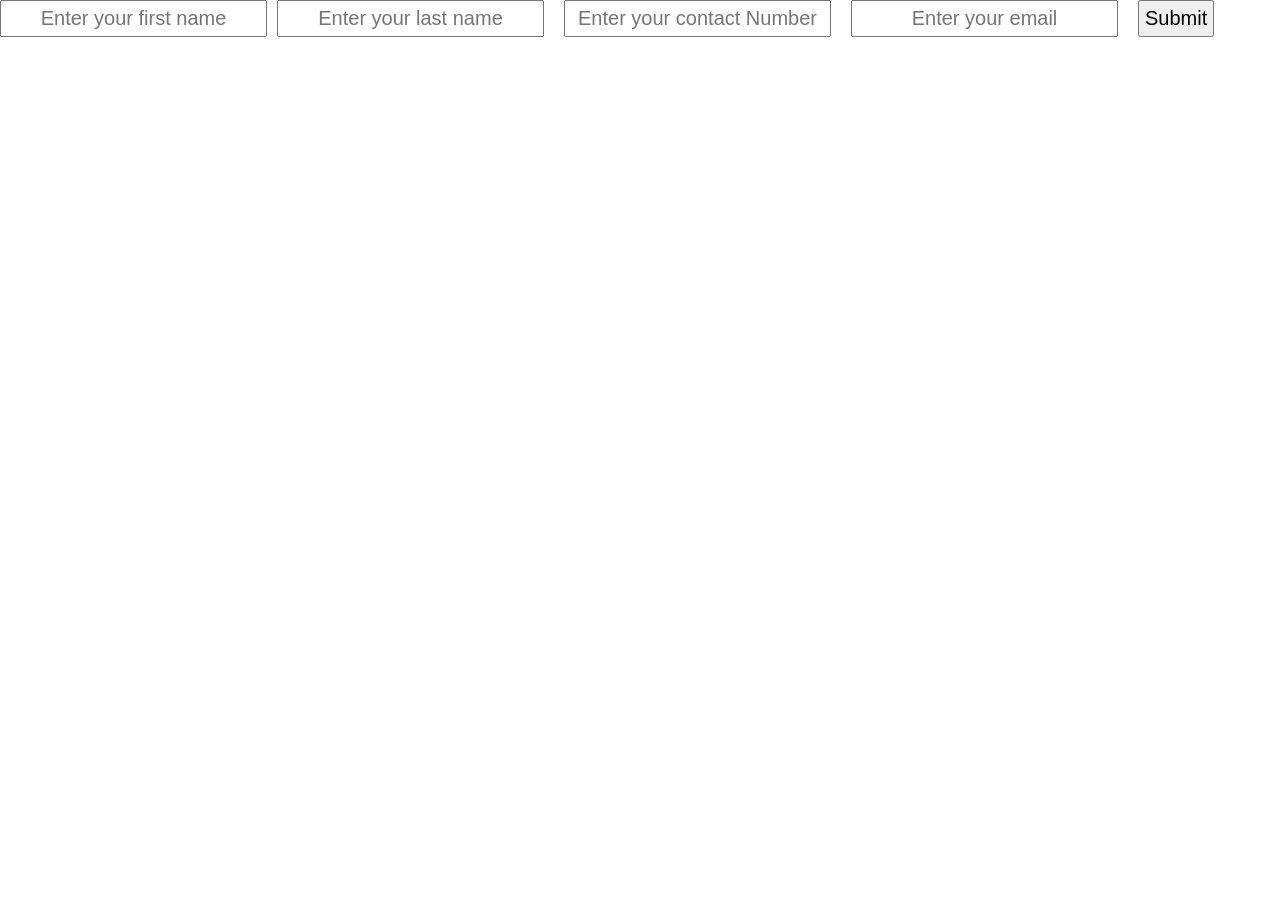
<file: DOM_DAY2/day2.html>
<!DOCTYPE html>
<html lang="en">
<head>
    <meta charset="UTF-8">
    <meta name="viewport" content="width=device-width, initial-scale=1.0">
    <title>Document</title>
    <link rel="stylesheet" href="day2.css">
</head>
<body>
    <div class="container">
        <div class="inp">
    <input type="text" name="" id="" placeholder="Enter your first name">
    <input type="text" name="" id="" placeholder="Enter your last name"> <br>
    <input type="text" name="" id="" placeholder="Enter your contact Number"> <br>
    <input type="text" name="" id="" placeholder="Enter your email"> <br>
    <button>submit</button>
    </div>
    <div class="cards">
        <!-- <div class="card">
            <h1>name: <span class="n"></span></h1>
            <h1>contact: <span class="c"></span></h1>
            <h1>email: <span class="e"></span></h1>

        </div> -->
    </div>
    </div>
    <script src="day2.js"></script>
</body>
</html>
</file>
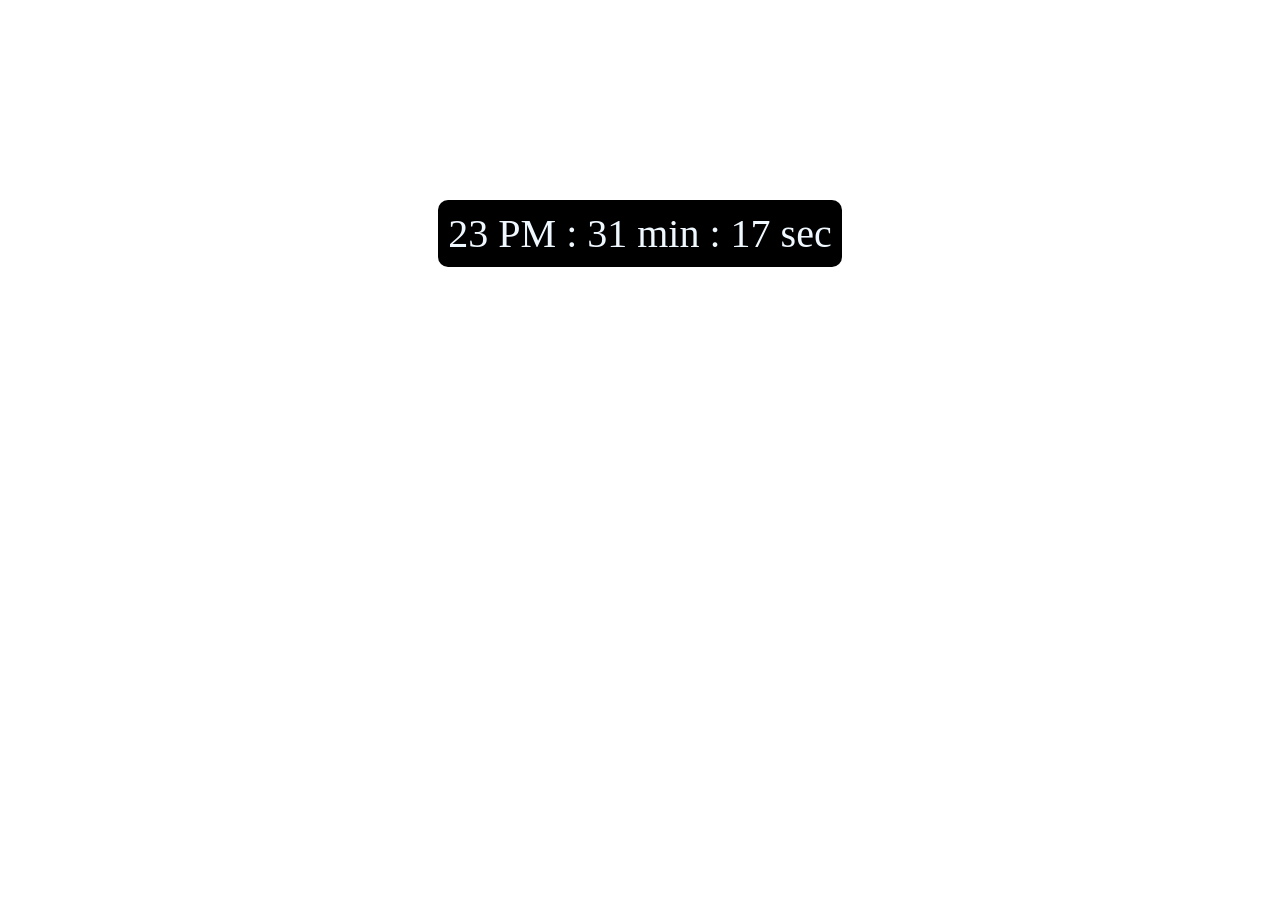
<file: DOM_DAY5/day5.html>
<!DOCTYPE html>
<html lang="en">
<head>
    <meta charset="UTF-8">
    <meta name="viewport" content="width=device-width, initial-scale=1.0">
    <title>Document</title>
    <link rel="stylesheet" href="day5.css">
</head>
<body>
    <div class="container">
        <div class="content">
            <li><span id="h"></span></li>
            <li> : </li>
            <li><span id="m"></span> min</li>
            <li> : </li>
            <li><span id="s"></span> sec</li>
        </div>
    </div>
    <script src="day5.js"></script>
</body>
</html>
</file>
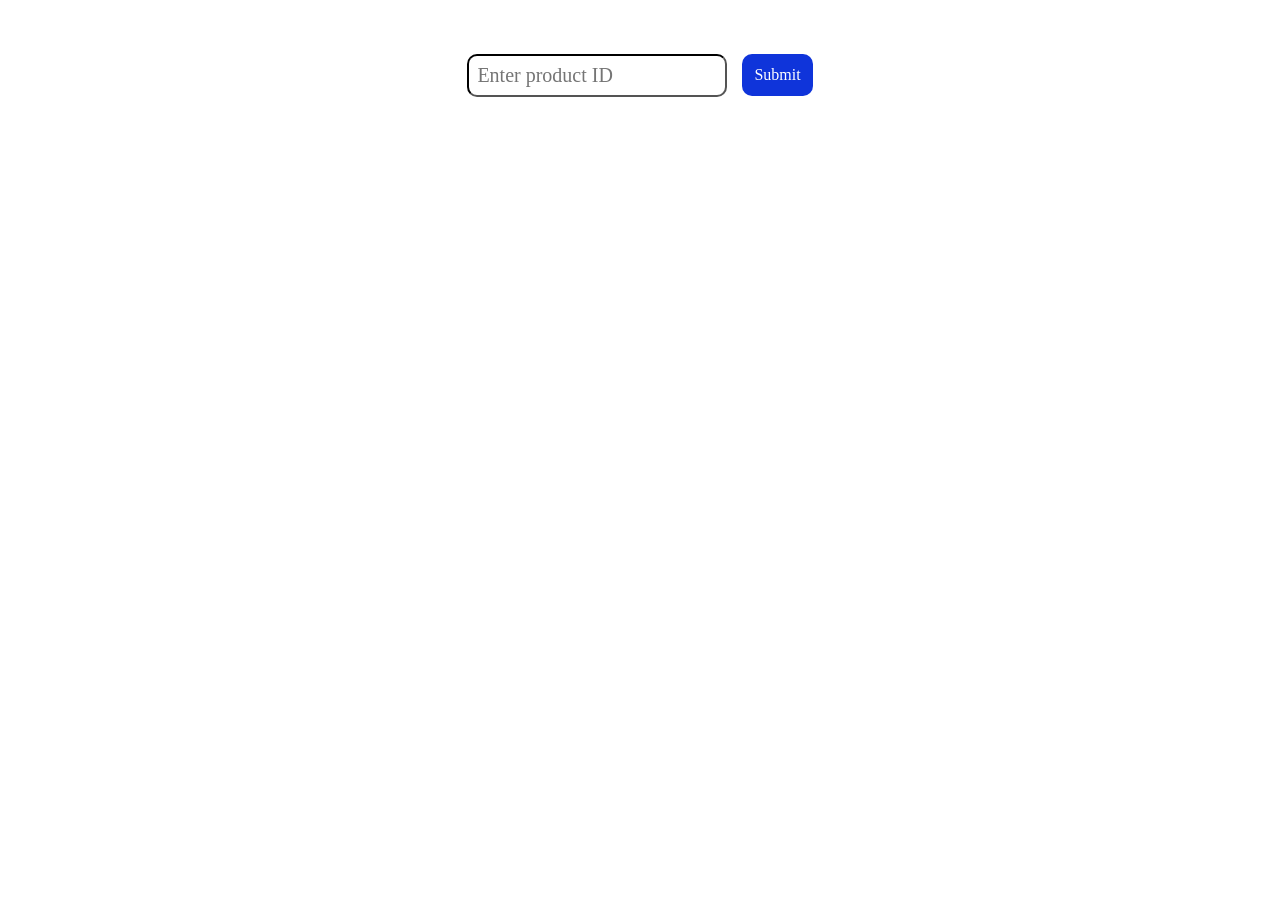
<file: DOM_DAY9/day9.html>
<!DOCTYPE html>
<html lang="en">
<head>
    <meta charset="UTF-8">
    <meta name="viewport" content="width=device-width, initial-scale=1.0">
    <title>Document</title>
    <link rel="stylesheet" href="day9.css">
</head>
<body>
    <div class="container">
      <div class="inp">
      <input type="number" id="search" placeholder="Enter product ID" />
      <button id="submit">Submit</button>
      </div>
        <div class="cards">
            <!-- <div class="card1">
                <h1>id</h1>
                <h2>Title</h2>
                <img src="" alt="image loading..">
                <p>Lorem ipsum, dolor sit amet consectetur adipisicing elit. Tempore suscipit dolore, pariatur error delectus voluptates repudiandae corrupti. !</p>
                <h3>price</h3>
                <h3>category</h3>
            </div> -->
        </div>
    </div>
    <script src="day9.js"></script>
</body>
</html>
</file>
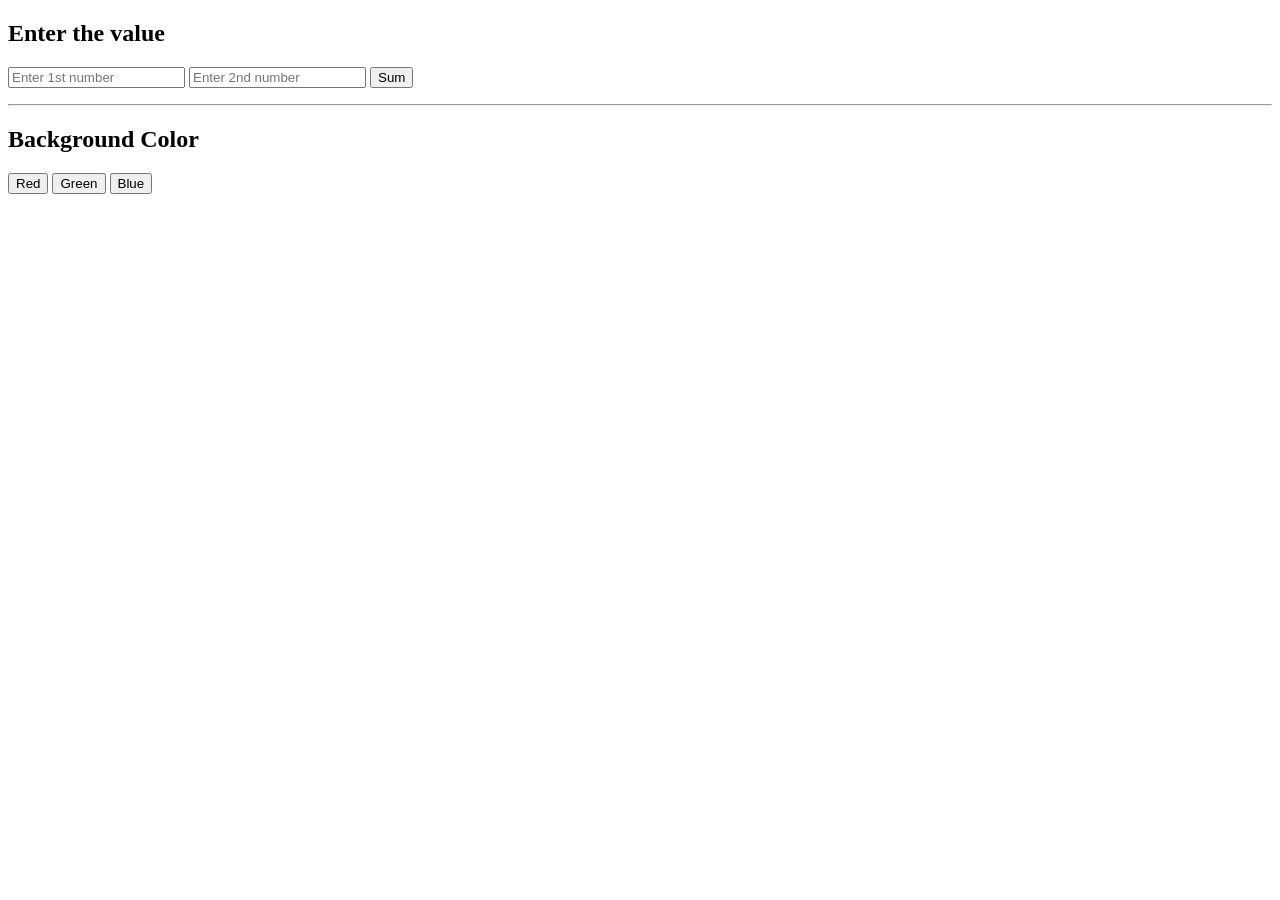
<file: Example/examples/task1.html>
<!DOCTYPE html>
<html lang="en">
<head>
    <meta charset="UTF-8">
    <meta name="viewport" content="width=device-width, initial-scale=1.0">
    <title>Sum Calculator</title>
</head>
<body>

   
    <h2>Enter the value</h2>

    <input type="number" id="val1" placeholder="Enter 1st number">
    <input type="number" id="val2" placeholder="Enter 2nd number">
    <button id="submit">Sum</button>

    <p id="para"></p>

    <hr>

    <h2> Background Color</h2>

    <button id="red">Red</button>
    <button id="green">Green</button>
    <button id="blue">Blue</button>

   <script src="task1.js"></script>
</body>
</html>
</file>
<file: DOM_DAY2/day2.css>
* {
  padding: 0%;
  margin: 0%;
}
.container {
  display: flex;
  flex-direction: column;
  gap: 20px;
  align-items: center;
  justify-content: center;
  width: fit-content;
  .inp {
    display: flex;
    align-items: center;
    gap: 10px;
    input {
      text-align: center;
      font-size: 20px;
      padding: 5px;
    }
    button {
      text-transform: capitalize;
      font-size: 20px;
      padding: 5px;
      cursor: pointer;
    }
  }
  .cards {
    padding: 10px;
    display: flex;
    flex-wrap: wrap;
    gap: 20px;
    .card {
      background-color: black;
      color: white;
      border: 2px black solid;
      border-radius: 5px;

      font-family: "Times New Roman", Times, serif;
      text-align: center;
      padding: 5px 10px;
    }
  }
}
</file>
<file: DOM_DAY5/day5.css>
*{
    padding: 0%;
    margin: 0%;
}

.container{
    /* border: 2px solid black; */
    /* width: fit-content; */
    /* padding: 10px; */
    display: flex;
    justify-content: center;
    align-items: center; 
     margin-top: 200px;
   /* margin-left: 400px; */
    .content{
        display: flex;
        gap: 10px;
        flex-direction: row;
        background-color: black;
        border-radius: 10px;
        padding: 10px;
        font-family: 'Times New Roman', Times, serif;
        width: fit-content;
        color: aliceblue;
        font-size: 40px;
        li{
            text-decoration: none;
            text-transform: none;
            list-style: none;
        }
    }
}
</file>
<file: DOM_DAY9/day9.css>
*{
   padding: 0%; 
   margin: 0%;
}

.container{
     .inp {
    height: 150px;
    /* border: 2px solid black; */
    display: flex;
    justify-content: center;
    align-items: center;
    gap: 15px;
    input {
      font-family: "Times New Roman", Times, serif;
      font-size: 20px;
      padding: 8px;
    }
    #search {
      border-radius: 10px;
      border-color: black;
    }

    button{
       font-size: 20px;
       font-family: "Times New Roman", Times, serif;
       padding: 8px;
    }
    #submit{
       font-size: 20px;
      font-family: Cambria, Cochin, Georgia, Times, "Times New Roman", serif;
      border-radius: 10px;
      padding: 10px;
      text-transform: capitalize;
      padding: 12px;
      border: none;
      border-radius: 10px;
      background: #0f34da;
      color: white;
      font-size: 16px;
      cursor: pointer;
      transition: 0.3s;
    }
    
}

.cards{
   display: flex;
    flex-direction: row;
    gap: 40px;
    justify-content: center;

    flex-wrap: wrap;
    padding: 20px;
   .card1 {
      margin-top: 20px;
      border-radius: 10px;
      display: flex;
      flex-direction: column;
      justify-content: center;
      align-items: center;
      text-align: justify;
      margin-top: 60px;
      width: 300px;
      gap: 20px;
      padding: 20px;
      /* border: 2px solid black; */
       background: linear-gradient(100deg, rgb(185, 134, 233), rgb(185, 134, 233));
      p {
        width: 100%;
      }
      img {
        width: 200px;
        height: 200px;
      }
      h3{
        text-transform: capitalize;
        font-family: Cambria, Cochin, Georgia, Times, 'Times New Roman', serif;
      }
      h2{
          text-transform: capitalize;
        font-family: Cambria, Cochin, Georgia, Times, 'Times New Roman', serif;
      }
      p{
          text-transform: capitalize;
        font-family: Cambria, Cochin, Georgia, Times, 'Times New Roman', serif;
      }
    }
  }
}
</file>
